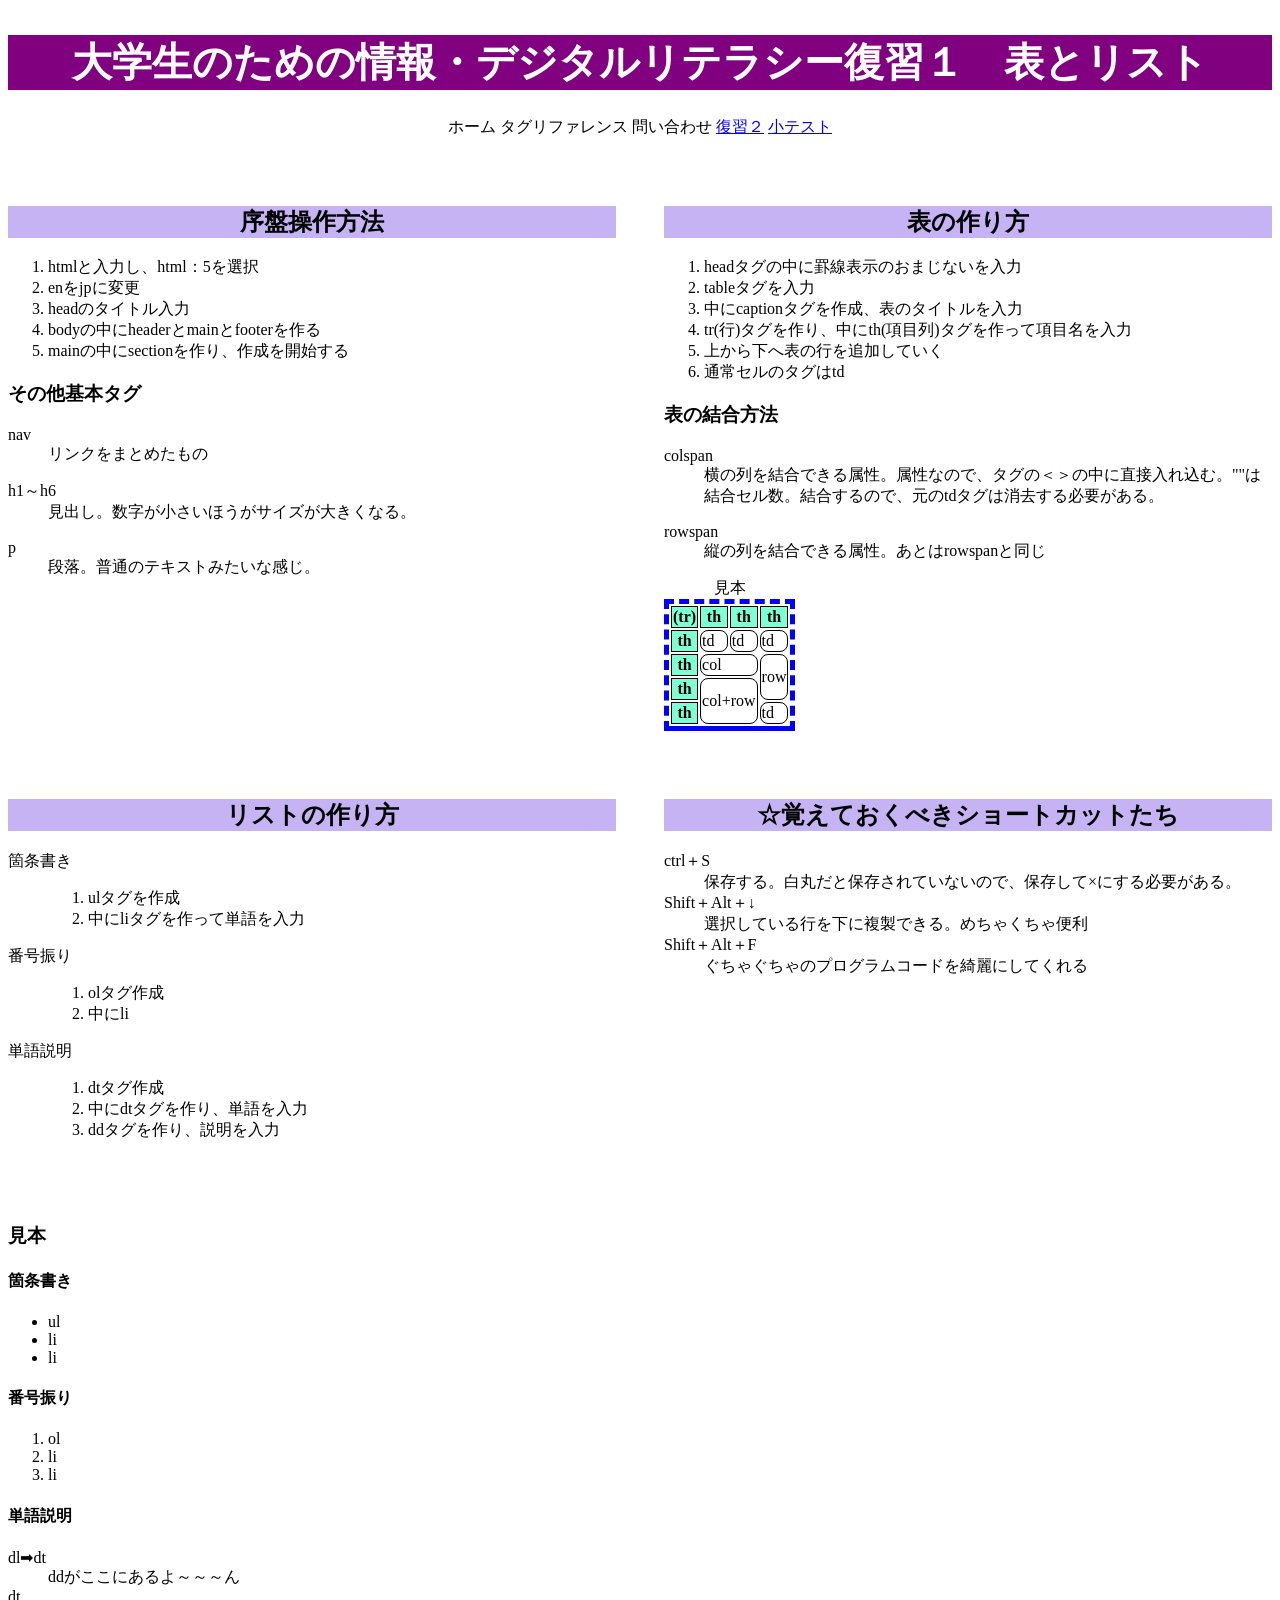
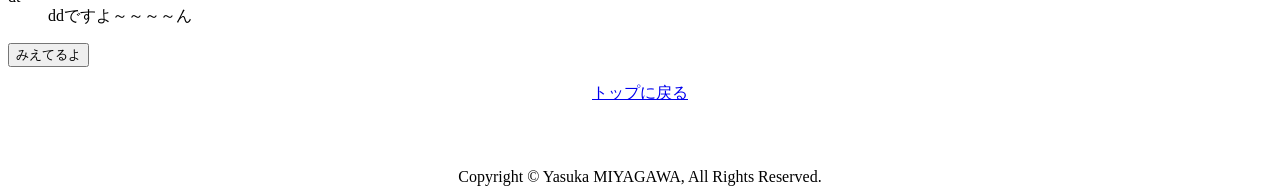
<file: index.html>
<!DOCTYPE html>
<html lang="jp">

<head>
    <meta charset="UTF-8">
    <meta name="viewport" content="width=device-width, initial-scale=1.0">
    <link rel="stylesheet" href="./index.css">
    <script src="./index.js"></script>
    <title>パソコン振り返り</title>
</head>

<body class="container">
    <header id="mog">
        <h1>大学生のための情報・デジタルリテラシー復習１　表とリスト</h1>
        <nav>
            ホーム
            タグリファレンス
            問い合わせ
            <a href="b.html" target="_blank">復習２</a>
            <a href="a.html" target="_blank">小テスト</a>
        </nav>
    </header>

    <main>
        <section>
            <h2>序盤操作方法</h2>
            <ol>
                <li>htmlと入力し、html：5を選択</li>
                <li>enをjpに変更</li>
                <li>headのタイトル入力</li>
                <li>bodyの中にheaderとmainとfooterを作る</li>
                <li>mainの中にsectionを作り、作成を開始する</li>
            </ol>
        </section>

        <section>
            <h3>その他基本タグ</h3>
            <dl>
                <dt>nav</dt>
                <dd>リンクをまとめたもの</dd>
            </dl>
            <dl>
                <dt>h1～h6</dt>
                <dd>見出し。数字が小さいほうがサイズが大きくなる。</dd>
            </dl>
            <dl>
                <dt>p</dt>
                <dd>段落。普通のテキストみたいな感じ。</dd>
            </dl>
        </section>
    </main>

    <section class="hyou">
        <h2>表の作り方</h2>
        <ol>
            <li>headタグの中に罫線表示のおまじないを入力</li>
            <li>tableタグを入力</li>
            <li>中にcaptionタグを作成、表のタイトルを入力</li>
            <li>tr(行)タグを作り、中にth(項目列)タグを作って項目名を入力</li>
            <li>上から下へ表の行を追加していく</li>
            <li>通常セルのタグはtd</li>
        </ol>
        <h3>表の結合方法</h3>
        <dl>
            <dt>colspan</dt>
            <dd>横の列を結合できる属性。属性なので、タグの＜＞の中に直接入れ込む。""は結合セル数。結合するので、元のtdタグは消去する必要がある。</dd>
        </dl>
        <dl>
            <dt>rowspan</dt>
            <dd>縦の列を結合できる属性。あとはrowspanと同じ</dd>
        </dl>
        <table>
            <caption>見本</caption>
            <tr>
                <th>(tr)</th>
                <th>th</th>
                <th>th</th>
                <th>th</th>
            </tr>
            <tr>
                <th>th</th>
                <td>td</td>
                <td>td</td>
                <td>td</td>
            </tr>
            <tr>
                <th>th</th>
                <td colspan="2">col</td>
                <td rowspan="2">row</td>
            </tr>
            <tr>
                <th>th</th>
                <td colspan="2" rowspan="2">col+row</td>
            </tr>
            <tr>
                <th>th</th>
                <td>td</td>
            </tr>
        </table>

    </section>

    <section class="list">
        <h2>リストの作り方</h2>
        <dl>
            <dt>箇条書き</dt>
            <dd>
                <ol>
                    <li>ulタグを作成</li>
                    <li>中にliタグを作って単語を入力</li>
                </ol>
            </dd>
            <dt>番号振り</dt>
            <dd>
                <ol>
                    <li>olタグ作成</li>
                    <li>中にli</li>
                </ol>
            </dd>
            <dt>単語説明</dt>
            <dd>
                <ol>
                    <li>dtタグ作成</li>
                    <li>中にdtタグを作り、単語を入力</li>
                    <li>ddタグを作り、説明を入力</li>
                </ol>
            </dd>
        </dl>
    </section>

    <section class="miho">
        <h3>見本</h3>
        <h4>箇条書き</h4>
        <ul>
            <li>ul</li>
            <li>li</li>
            <li>li</li>
        </ul>
        <h4>番号振り</h4>
        <ol>
            <li>ol</li>
            <li>li</li>
            <li>li</li>
        </ol>
        <h4>単語説明</h4>
        <dl>
            <dt>dl➡dt</dt>
            <dd>ddがここにあるよ～～～ん</dd>
            <dt>dt</dt>
            <dd>ddですよ～～～～ん</dd>
        </dl>


        <button onclick="aisatsu(1)">みえてるよ</button>

        <p><a href="#mog">トップに戻る</a></p>

    </section>

    <aside>
        <section>
            <h2>☆覚えておくべきショートカットたち</h2>
            <dl>
                <dt>ctrl＋S</dt>
                <dd>保存する。白丸だと保存されていないので、保存して×にする必要がある。</dd>
                <dt>Shift＋Alt＋↓</dt>
                <dd>選択している行を下に複製できる。めちゃくちゃ便利</dd>
                <dt>Shift＋Alt＋F</dt>
                <dd>ぐちゃぐちゃのプログラムコードを綺麗にしてくれる</dd>
            </dl>
        </section>

    </aside>





    <footer>
        Copyright &copy; Yasuka MIYAGAWA, All Rights Reserved.
    </footer>

</body>

</html>
</file>
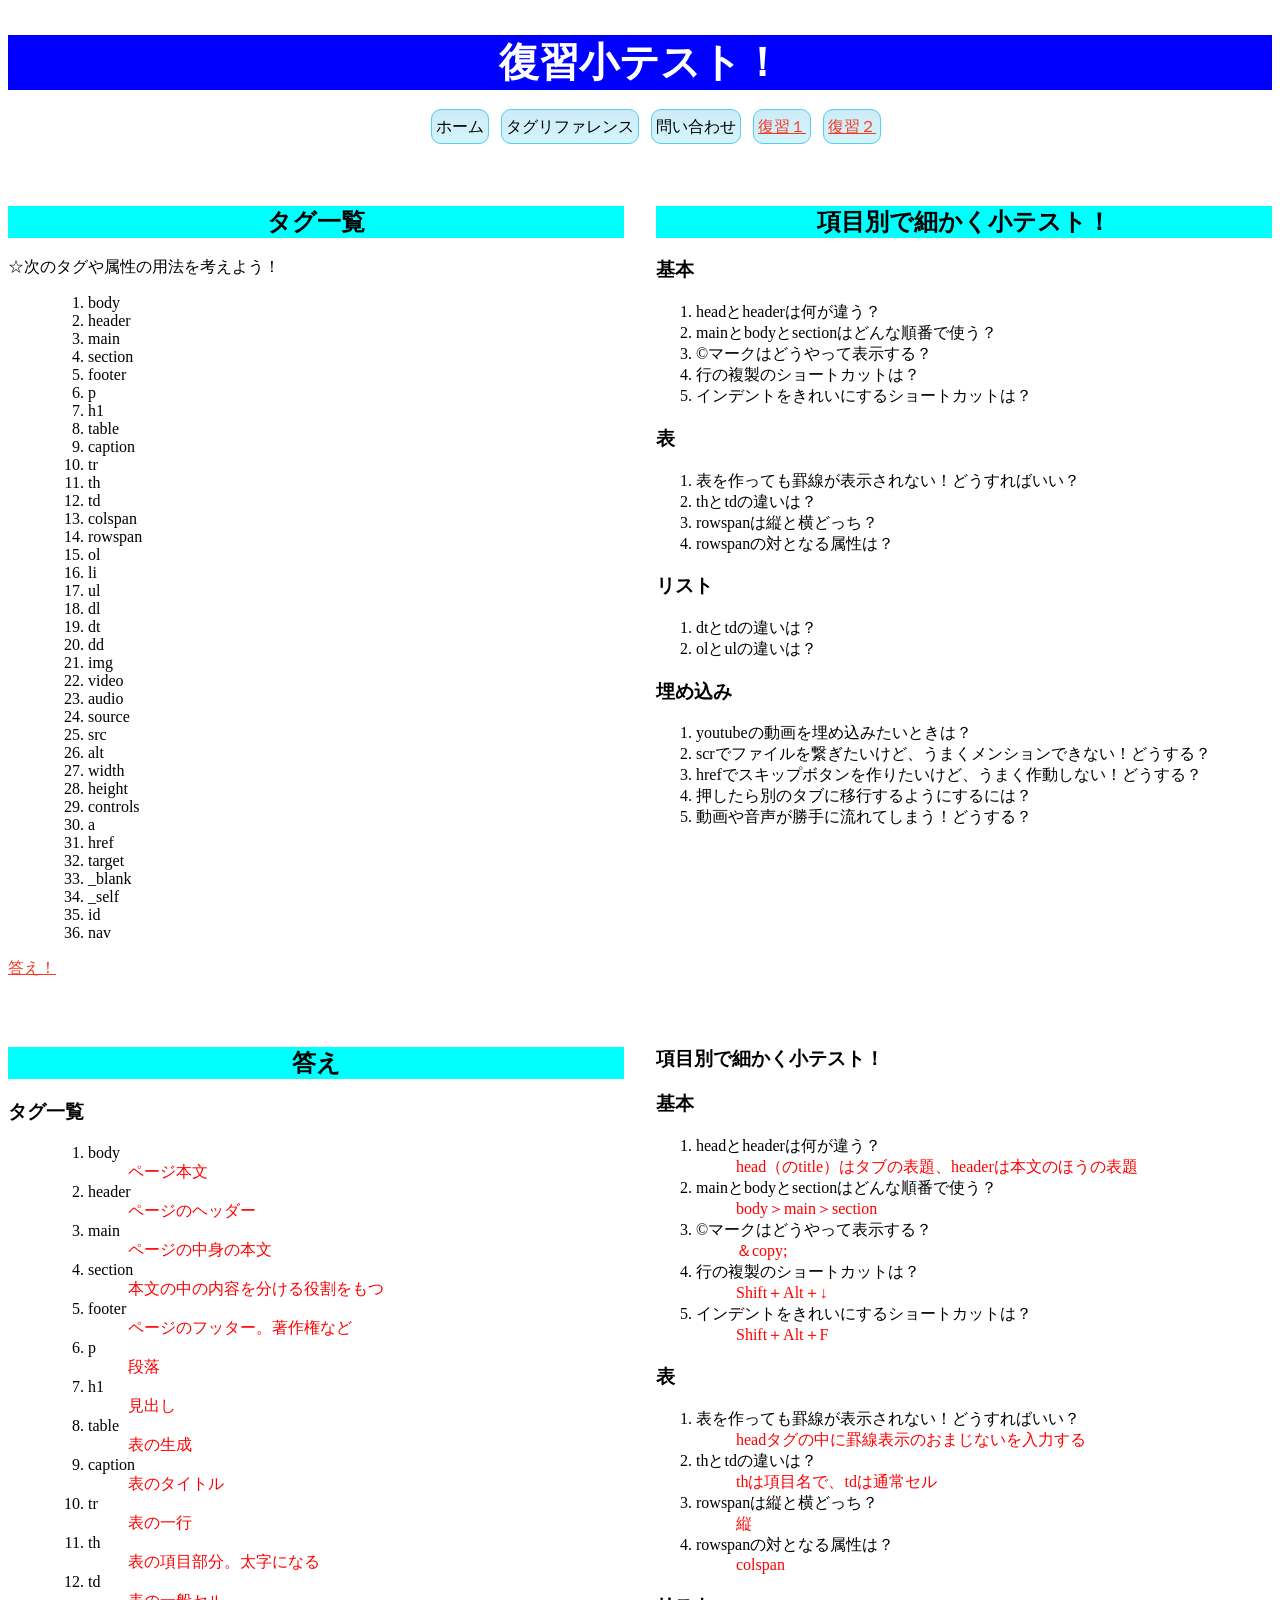
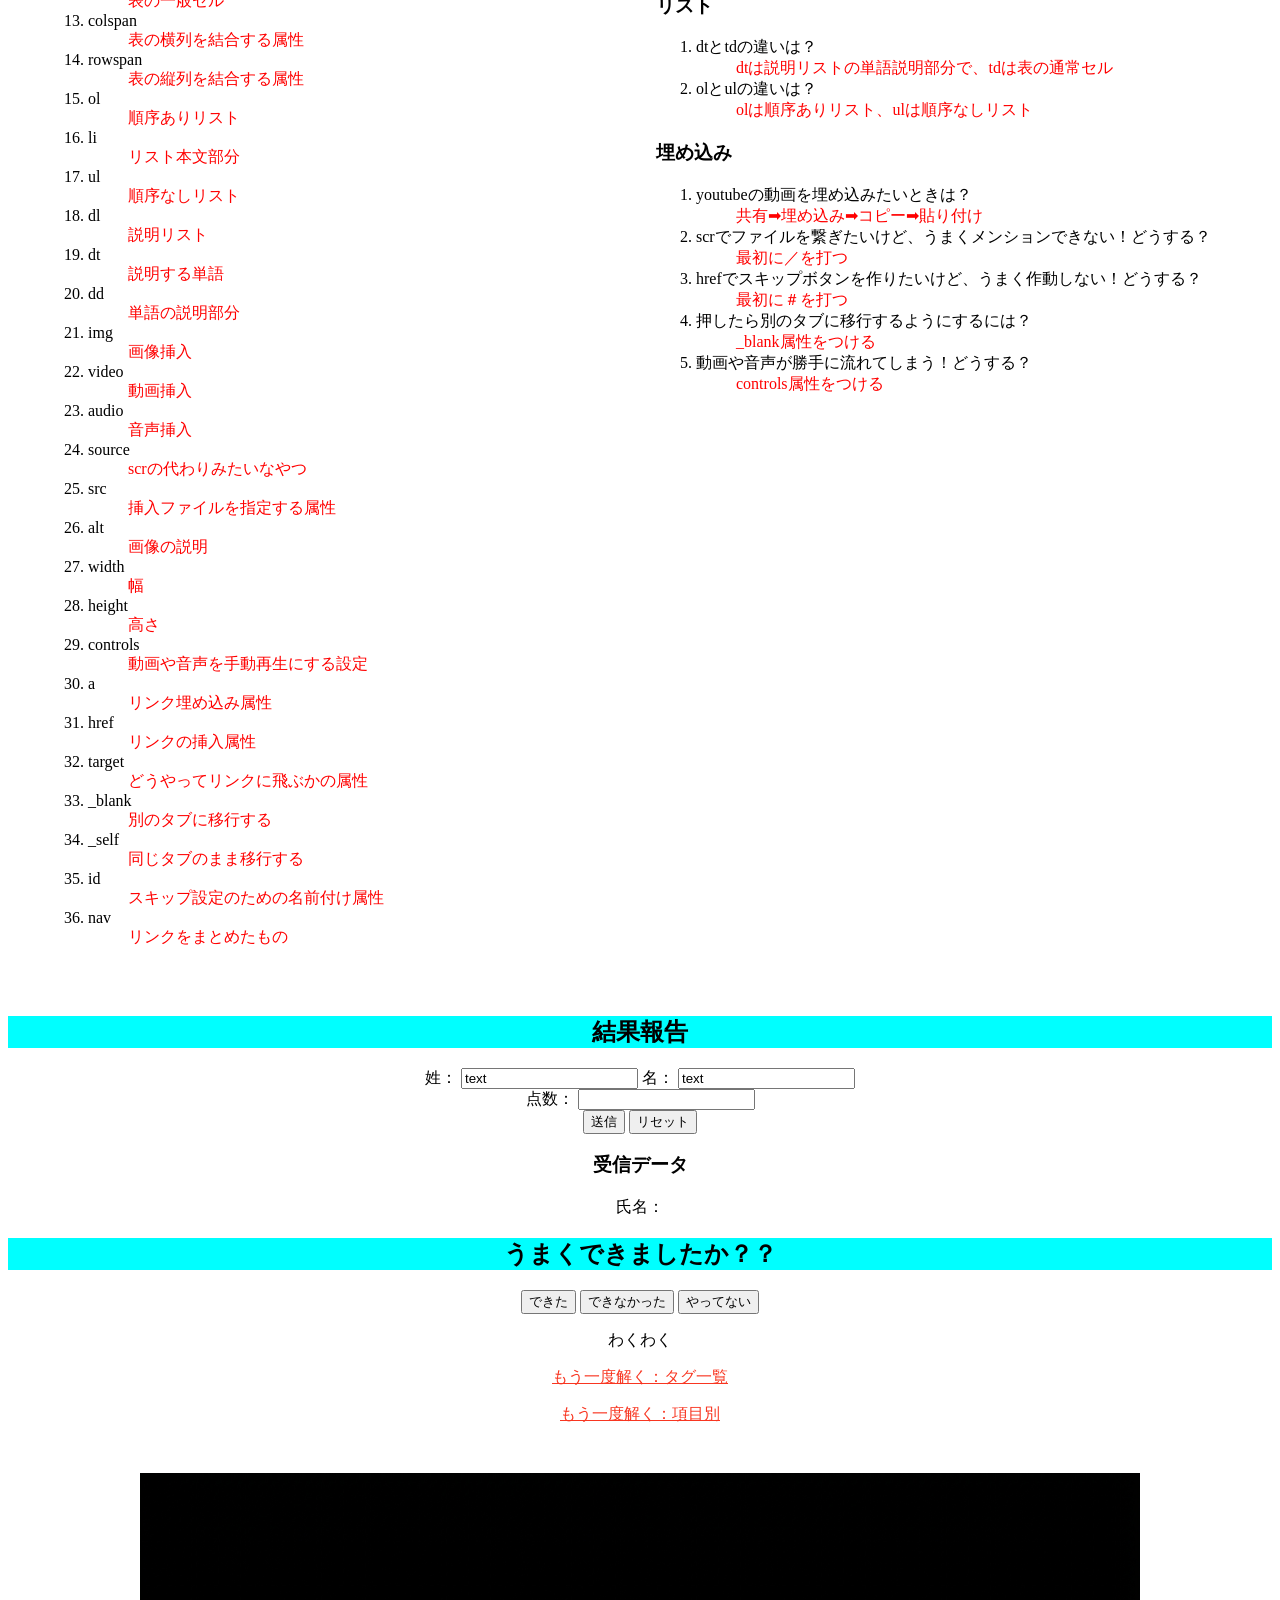
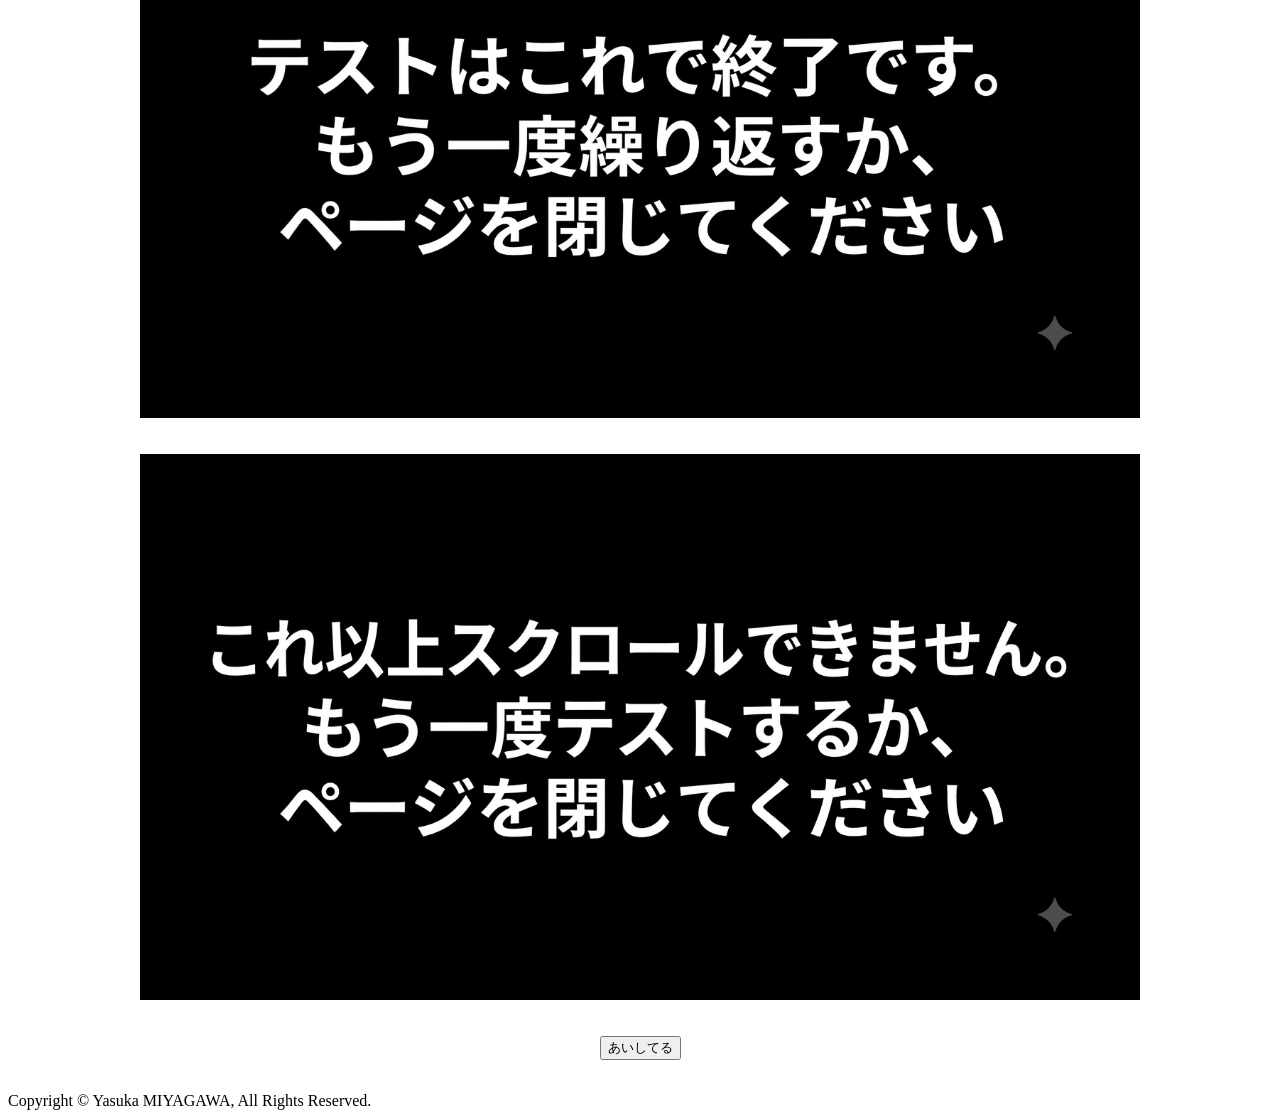
<file: a.html>
<!-- 提出する前にcheckの中にhtmlチェッカーの画像を入れる！ -->
<!-- 提出の時に課題のファイルをドライブに突っ込む -->
<!-- 分からんくなったときはディスコードに質問をぶち込む -->
<!-- 20日までに提出 -->

<!-- 使用機能：表＋リスト・画像埋め込み・リンク移動 -->

<!DOCTYPE html>
<html lang="jp">

<head>
    <meta charset="UTF-8">
    <meta name="viewport" content="width=device-width, initial-scale=1.0">
    <script src="./a.js" defer></script>
    <link rel="stylesheet" href="./a.css">
    <title>小テスト</title>
</head>

<body>
    <div class="container">
        <header>
            <h1>復習小テスト！</h1>
            <nav class="gnav">
                <ul>
                    <li>ホーム</li>
                    <li>タグリファレンス</li>
                    <li>問い合わせ</li>
                    <li><a href="index.html" target="_blank">復習１</a></li>
                    <li><a href="b.html" target="_blank">復習２</a></li>
                </ul>
            </nav>
        </header>


        <section class="tango">
            <h2 id="mon">タグ一覧</h2>
            <dl>
                <dt>☆次のタグや属性の用法を考えよう！</dt>
                <dd>
                    <ol>
                        <li>body</li>
                        <li>header</li>
                        <li>main</li>
                        <li>section</li>
                        <li>footer</li>
                        <li>p</li>
                        <li>h1</li>
                        <li>table</li>
                        <li>caption</li>
                        <li>tr</li>
                        <li>th</li>
                        <li>td</li>
                        <li>colspan</li>
                        <li>rowspan</li>
                        <li>ol</li>
                        <li>li</li>
                        <li>ul</li>
                        <li>dl</li>
                        <li>dt</li>
                        <li>dd</li>
                        <li>img</li>
                        <li>video</li>
                        <li>audio</li>
                        <li>source</li>
                        <li>src</li>
                        <li>alt</li>
                        <li>width</li>
                        <li>height</li>
                        <li>controls</li>
                        <li>a</li>
                        <li>href</li>
                        <li>target</li>
                        <li>_blank</li>
                        <li>_self</li>
                        <li>id</li>
                        <li>nav</li>
                    </ol>
                </dd>
            </dl>
            <p><a href="#kotae">答え！</a></p>
        </section>

        <section id="monge" class="komoku">
            <h2>項目別で細かく小テスト！</h2>
            <section>
                <h3>基本</h3>
                <ol>
                    <li>headとheaderは何が違う？</li>
                    <li>mainとbodyとsectionはどんな順番で使う？</li>
                    <li>&copy;マークはどうやって表示する？</li>
                    <li>行の複製のショートカットは？</li>
                    <li>インデントをきれいにするショートカットは？</li>
                </ol>
            </section>

            <h3>表</h3>
            <ol>
                <li>表を作っても罫線が表示されない！どうすればいい？</li>
                <li>thとtdの違いは？</li>
                <li>rowspanは縦と横どっち？</li>
                <li>rowspanの対となる属性は？</li>
            </ol>

            <section>
                <h3>リスト</h3>
                <ol>
                    <li>dtとtdの違いは？</li>
                    <li>olとulの違いは？</li>
                </ol>
            </section>

            <section>
                <h3>埋め込み</h3>
                <ol>
                    <li>youtubeの動画を埋め込みたいときは？</li>
                    <li>scrでファイルを繋ぎたいけど、うまくメンションできない！どうする？</li>
                    <li>hrefでスキップボタンを作りたいけど、うまく作動しない！どうする？</li>
                    <li>押したら別のタブに移行するようにするには？</li>
                    <li>動画や音声が勝手に流れてしまう！どうする？</li>
                </ol>
            </section>

        </section>

        <section class="koko" id="kotae">
            <h2>答え</h2>

            <h3>タグ一覧</h3>
            <dl>
                <dt></dt>
                <dd>
                    <ol>
                        <li>
                            body
                            <ul>
                                <li>ページ本文</li>
                            </ul>
                        </li>
                        <li>
                            header
                            <ul>
                                <li>ページのヘッダー</li>
                            </ul>
                        </li>
                        <li>
                            main
                            <ul>
                                <li>ページの中身の本文</li>
                            </ul>
                        </li>
                        <li>
                            section
                            <ul>
                                <li>本文の中の内容を分ける役割をもつ</li>
                            </ul>
                        </li>
                        <li>
                            footer
                            <ul>
                                <li>ページのフッター。著作権など</li>
                            </ul>
                        </li>
                        <li>
                            p
                            <ul>
                                <li>段落</li>
                            </ul>
                        </li>
                        <li>
                            h1
                            <ul>
                                <li>見出し</li>
                            </ul>
                        </li>
                        <li>
                            table
                            <ul>
                                <li>表の生成</li>
                            </ul>
                        </li>
                        <li>
                            caption
                            <ul>
                                <li>表のタイトル</li>
                            </ul>
                        </li>
                        <li>
                            tr
                            <ul>
                                <li>表の一行</li>
                            </ul>
                        </li>

                        <li>
                            th
                            <ul>
                                <li>表の項目部分。太字になる</li>
                            </ul>
                        </li>

                        <li>
                            td
                            <ul>
                                <li>表の一般セル</li>
                            </ul>
                        </li>

                        <li>
                            colspan
                            <ul>
                                <li>表の横列を結合する属性</li>
                            </ul>
                        </li>

                        <li>
                            rowspan
                            <ul>
                                <li>表の縦列を結合する属性</li>
                            </ul>
                        </li>

                        <li>
                            ol
                            <ul>
                                <li>順序ありリスト</li>
                            </ul>
                        </li>

                        <li>
                            li
                            <ul>
                                <li>リスト本文部分</li>
                            </ul>
                        </li>

                        <li>
                            ul
                            <ul>
                                <li>順序なしリスト</li>
                            </ul>
                        </li>

                        <li>
                            dl
                            <ul>
                                <li>説明リスト</li>
                            </ul>
                        </li>

                        <li>
                            dt
                            <ul>
                                <li>説明する単語</li>
                            </ul>
                        </li>

                        <li>
                            dd
                            <ul>
                                <li>単語の説明部分</li>
                            </ul>
                        </li>

                        <li>
                            img
                            <ul>
                                <li>画像挿入</li>
                            </ul>
                        </li>

                        <li>
                            video
                            <ul>
                                <li>動画挿入</li>
                            </ul>
                        </li>

                        <li>
                            audio
                            <ul>
                                <li>音声挿入</li>
                            </ul>
                        </li>

                        <li>
                            source
                            <ul>
                                <li>scrの代わりみたいなやつ</li>
                            </ul>
                        </li>

                        <li>
                            src
                            <ul>
                                <li>挿入ファイルを指定する属性</li>
                            </ul>
                        </li>

                        <li>
                            alt
                            <ul>
                                <li>画像の説明</li>
                            </ul>
                        </li>

                        <li>
                            width
                            <ul>
                                <li>幅</li>
                            </ul>
                        </li>

                        <li>
                            height
                            <ul>
                                <li>高さ</li>
                            </ul>
                        </li>

                        <li>
                            controls
                            <ul>
                                <li>動画や音声を手動再生にする設定</li>
                            </ul>
                        </li>

                        <li>
                            a
                            <ul>
                                <li>リンク埋め込み属性</li>
                            </ul>
                        </li>

                        <li>
                            href
                            <ul>
                                <li>リンクの挿入属性</li>
                            </ul>
                        </li>

                        <li>
                            target
                            <ul>
                                <li>どうやってリンクに飛ぶかの属性</li>
                            </ul>
                        </li>

                        <li>
                            _blank
                            <ul>
                                <li>別のタブに移行する</li>
                            </ul>
                        </li>

                        <li>
                            _self
                            <ul>
                                <li>同じタブのまま移行する</li>
                            </ul>
                        </li>

                        <li>
                            id
                            <ul>
                                <li>スキップ設定のための名前付け属性</li>
                            </ul>
                        </li>

                        <li>
                            nav
                            <ul>
                                <li>リンクをまとめたもの</li>
                            </ul>
                        </li>

                    </ol>
                </dd>
            </dl>
        </section>

        <section class="mimi">
            <h3>項目別で細かく小テスト！</h3>
            <section>
                <h3>基本</h3>
                <ol>
                    <li>
                        headとheaderは何が違う？
                        <ul>
                            <li>head（のtitle）はタブの表題、headerは本文のほうの表題</li>
                        </ul>
                    </li>

                    <li>
                        mainとbodyとsectionはどんな順番で使う？
                        <ul>
                            <li>body＞main＞section</li>
                        </ul>
                    </li>

                    <li>
                        &copy;マークはどうやって表示する？
                        <ul>
                            <li>＆copy;</li>
                        </ul>
                    </li>

                    <li>
                        行の複製のショートカットは？
                        <ul>
                            <li>Shift＋Alt＋↓</li>
                        </ul>
                    </li>

                    <li>
                        インデントをきれいにするショートカットは？
                        <ul>
                            <li>Shift＋Alt＋F</li>
                        </ul>
                    </li>
                </ol>
            </section>

            <section>
                <h3>表</h3>
                <ol>
                    <li>
                        表を作っても罫線が表示されない！どうすればいい？
                        <ul>
                            <li>headタグの中に罫線表示のおまじないを入力する</li>
                        </ul>
                    </li>

                    <li>
                        thとtdの違いは？
                        <ul>
                            <li>thは項目名で、tdは通常セル</li>
                        </ul>
                    </li>

                    <li>
                        rowspanは縦と横どっち？
                        <ul>
                            <li>縦</li>
                        </ul>
                    </li>

                    <li>
                        rowspanの対となる属性は？
                        <ul>
                            <li>colspan</li>
                        </ul>
                    </li>

                </ol>
            </section>

            <section>
                <h3>リスト</h3>
                <ol>
                    <li>
                        dtとtdの違いは？
                        <ul>
                            <li>dtは説明リストの単語説明部分で、tdは表の通常セル</li>
                        </ul>
                    </li>

                    <li>
                        olとulの違いは？
                        <ul>
                            <li>olは順序ありリスト、ulは順序なしリスト</li>
                        </ul>
                    </li>
                </ol>
            </section>

            <section>
                <h3>埋め込み</h3>
                <ol>
                    <li>
                        youtubeの動画を埋め込みたいときは？
                        <ul>
                            <li>共有➡埋め込み➡コピー➡貼り付け</li>
                        </ul>
                    </li>

                    <li>
                        scrでファイルを繋ぎたいけど、うまくメンションできない！どうする？
                        <ul>
                            <li>最初に／を打つ</li>
                        </ul>
                    </li>

                    <li>
                        hrefでスキップボタンを作りたいけど、うまく作動しない！どうする？
                        <ul>
                            <li>最初に＃を打つ</li>
                        </ul>
                    </li>

                    <li>
                        押したら別のタブに移行するようにするには？
                        <ul>
                            <li>_blank属性をつける</li>
                        </ul>
                    </li>

                    <li>
                        動画や音声が勝手に流れてしまう！どうする？
                        <ul>
                            <li>controls属性をつける</li>
                        </ul>
                    </li>
                </ol>
            </section>


        </section>


        <section class="hoho">
            <h2>結果報告</h2>
            <div>
                <label for="lastname">姓：</label>
                <input type="text" id="lastname" name="surname" placeholder="宮川" value="text">

                <label>
                    名：
                    <input type="text" value="text" id="firstname" name="firstname" required>
                </label>

                <div>
                    <label for="tel">点数：</label>
                    <input type="tel" name="tel" id="tel">
                </div>

                <div>
                    <input id="send_data" type="submit" value="送信">
                    <input type="reset" value="リセット">
                </div>

                <h3>受信データ</h3>
                <div>
                    氏名：
                    <span id="display-surname"></span>
                    <span id="display-firstname"></span>
                </div>

                <h2>うまくできましたか？？</h2>

                <button onclick="kakunin(0)">できた</button>
                <button onclick="kakunin(1)">できなかった</button>
                <button onclick="kakunin(2)">やってない</button>

                <p id="kakukaku">わくわく</p>

                <p><a href="#mon">もう一度解く：タグ一覧</a></p>
                <p><a href="#monge">もう一度解く：項目別</a></p>

        </section>

        <section class="keikoku">
            <img src="メッセージ１.png" alt="これ以上スクロールするな" width="1000">
        </section>

        <section class="keke">
            <img src="メッセージ２.png" alt="これ以上スクロールするな" width="1000">
        </section>

        <section class="aiai">
            <button onclick="aisatsu(1)">あいしてる</button>
            <p id="ehe">
                にがさないにがさないにがさないにがさないにがさないにがさないにがさないにがさないにがさないにがさないにがさないにがさないにがさないにがさないにがさないにがさないにがさないにがさないにがさないにがさないにがさないにがさないにがさないにがさないにがさないにがさないにがさないにがさないにがさないにがさないにがさないにがさないにがさないにがさないにがさないにがさないにがさないにがさないにがさないにがさないにがさないにがさないにがさないにがさないにがさないにがさないにがさないにがさないにがさないにがさないにがさないにがさないにがさないにがさないにがさないにがさないにがさないにがさないにがさないにがさないにがさないにがさないにがさないにがさないにがさないにがさないにがさないにがさないにがさないにがさないにがさないにがさないにがさないにがさないにがさないにがさないにがさないにがさないにがさないにがにがさないにがさないにがさないにがさないにがさないにがさないにがさないにがさないにがさないにがさないにがさないにがさないにがさないにがさないにがさないにがさないにがさないにがさないにがさないにがさないにがさないにがさないにがさないにがさないにがさないにがさないにがさないにがさないにがさないにがさないにがさないにがさないにがさないにがさないにがさないにがさないにがさないにがさないにがさないにがさないにがさないにがさないにがさないにがさないにがさないにがさないにがさないにがさないにがさないにがさないにがさないにがさないにがさないにがさないにがさないにがさないにがさないにがさないにがさないにがさないにがさないにがさないにがさないにがさないにがさないにがさないにがさないにがさないにがさないにがさないにがさないにがさないにがさないにがさないにがさないにがさないにがさないにがさないにがさないにがさないにがさないにがさないにがさないにがさないにがさないにがさないにがさないにがさないにがさないにがさないにがさないにがさないにがさないにがさないにがさないにがさないvにがさないにがさないにがさないにがさないにがさないにがさないにがさないにがさないにがさないにがさないにがさないにがさないにがさないにがさないにがさないにがさないにがさないにがさないにがさないにがさないにがさないにがさないにがさないにがさないvにがさないにがさないにがさないにがさないにがさないにがさないにがさないにがさないにがさないにがさないにがさないにがさないにがさないにがさないにがさないにがさないにがさないにがさないにがさないにがさないにがさないにがさないにがさないにが
            </p>
        </section>

        <footer>
            Copyright &copy; Yasuka MIYAGAWA, All Rights Reserved.
        </footer>

        <script>
            document.getElementById("send_data").onclick = function () {
                // フォームの値を取得
                const surname = document.getElementById("lastname").value;
                const firstname = document.getElementById("firstname").value;

                // 取得した値でHTMLを変更
                document.getElementById("display-surname").innerText = surname
                document.getElementById("display-firstname").innerText = firstname
            }
        </script>

    </div>

    <script src="https://ajax.googleapis.com/ajax/libs/jquery/3.7.1/jquery.min.js"></script>


</body>

</html>
</file>
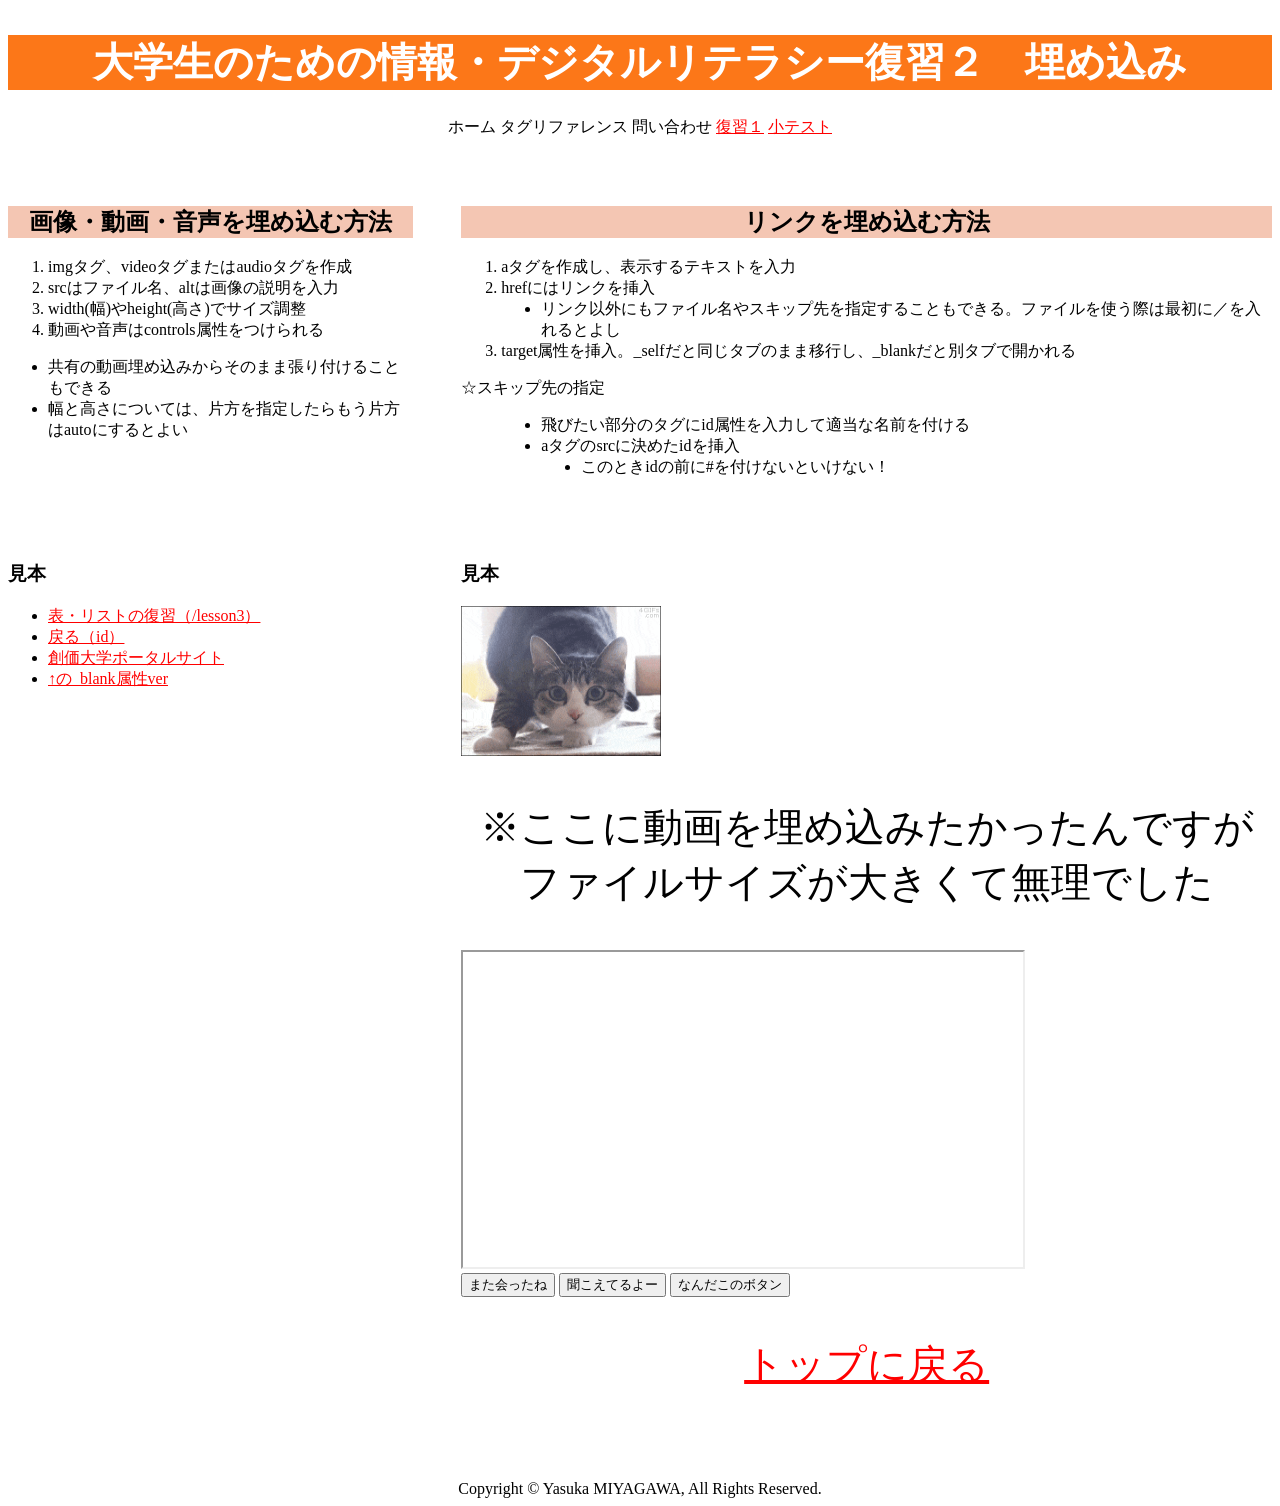
<file: b.html>
<!DOCTYPE html>
<html lang="jp">

<head>
    <meta charset="UTF-8">
    <meta name="viewport" content="width=device-width, initial-scale=1.0">
    <script src="./b.js"></script>
    <link rel="stylesheet" href="./b.css">
    <title>パソコン振り返り</title>
</head>

<body class="container">
    <header id="momo">
        <h1>大学生のための情報・デジタルリテラシー復習２　埋め込み</h1>
        <nav>
            ホーム
            タグリファレンス
            問い合わせ
            <a href="index.html" target="_blank">復習１</a>
            <a href="a.html" target="_blank">小テスト</a>
        </nav>
    </header>

    <main>
        <section>
            <h2>画像・動画・音声を埋め込む方法</h2>
            <ol>
                <li>imgタグ、videoタグまたはaudioタグを作成</li>
                <li>srcはファイル名、altは画像の説明を入力</li>
                <li>width(幅)やheight(高さ)でサイズ調整</li>
                <li>動画や音声はcontrols属性をつけられる</li>
            </ol>
            <ul>
                <li>共有の動画埋め込みからそのまま張り付けることもできる</li>
                <li>幅と高さについては、片方を指定したらもう片方はautoにするとよい</li>
            </ul>
        </section>
    </main>

    <aside>
        <section>
            <h3>見本</h3>
            <img src="neko.gif" alt="猫とおじさん" width="200" height="150">
            <p>※ここに動画を埋め込みたかったんですがファイルサイズが大きくて無理でした</p>
            <iframe width="560" height="315" src="https://www.youtube.com/embed/2CdXxvQmQZ0?si=nkCh4ghbW1s73QlK"
                title="YouTube video player"></iframe>
        </section>

        <button onclick="aisatsu(0)">また会ったね</button>
        <button onclick="aisatsu(1)">聞こえてるよー</button>
        <button onclick="aisatsu(2)">なんだこのボタン</button>

        <p><a href="#momo">トップに戻る</a></p>
    </aside>

    <section class="link">
        <h2>リンクを埋め込む方法</h2>
        <ol>
            <li>aタグを作成し、表示するテキストを入力</li>
            <li>
                hrefにはリンクを挿入
                <ul>
                    <li>リンク以外にもファイル名やスキップ先を指定することもできる。ファイルを使う際は最初に／を入れるとよし</li>
                </ul>
            </li>
            <li>target属性を挿入。_selfだと同じタブのまま移行し、_blankだと別タブで開かれる</li>
        </ol>
        <dl>
            <dt>☆スキップ先の指定</dt>
            <dd>
                <ul>
                    <li>飛びたい部分のタグにid属性を入力して適当な名前を付ける</li>
                    <li>
                        aタグのsrcに決めたidを挿入
                        <ul>
                            <li>このときidの前に#を付けないといけない！</li>
                        </ul>
                    </li>
                </ul>
            </dd>
        </dl>
        
    </section>

    <section class="miho">
        <h3>見本</h3>
        <ul>
            <li><a href="/lesson3/index.html">表・リストの復習（/lesson3）</a></li>
            <li><a href="#momo">戻る（id）</a></li>
            <li><a href="https://plas.soka.ac.jp/csp/plas/login.csp">創価大学ポータルサイト</a></li>
            <li><a href="https://plas.soka.ac.jp/csp/plas/login.csp">↑の_blank属性ver</a></li>
        </ul>
        

    </section>

    <footer>
        Copyright &copy; Yasuka MIYAGAWA, All Rights Reserved.
    </footer>
</body>

</html>
</file>
<file: index.css>
@charset "utf-8";



h1 {
    color: white;
    background-color: purple;
    font-size: 40px;
    text-align: center;
}

nav {
    text-align: center;
}

h2 {
    background-color: rgb(197, 179, 244);
    text-align: center;
}

.container {
    display: grid;
    grid-template-columns: 1fr 1fr;
    gap: 3em;
    grid-template-areas:
        "header-A header-A"
        "main-A main-B"
        "aside-A aside-B"
        "aside-C aside-C"
        "footer-A footer-A";
}

header {
    grid-area: header-A;
}

main {
    grid-area: main-A;
}

.hyou {
    grid-area: main-B;
}

.list {
    grid-area: aside-A;
}

aside {
    grid-area: aside-B;
}

.miho {
    grid-area: aside-C;
}

footer {
    grid-area: footer-A;
    text-align: center;
}

p {
    text-align: center;
}

table {
    border-top: 5px dashed blue;
    border-right: 5px dashed blue;
    border-bottom: 5px solid blue;
    border-left: 5px dashed blue;
}

th {
    border: 1px solid black;
    background-color: aquamarine;
}

td {
    border: 1px solid black;
    border-radius: 8px;
}
</file>
<file: a.css>
@charset "utf-8";


h1 {
    color: white;
    background-color: blue;
    font-size: 40px;
    text-align: center;
}

nav {
    text-align: center;
}

h2 {
    background-color: aqua;
    text-align: center;
}

section.koko>dl>dd>ol>li>ul>li {
    color: red;
    list-style: none;
}

section.mimi>section>ol>li>ul>li {
    color: red;
    list-style: none;
}

a:link {
    color: rgb(248, 54, 33);
}

a:visited {
    color: rgb(255, 38, 222);
}

a:hover {
    font-size: 1.5em;
}

/* クラスを選択するときは最初にドットをつける */
.container {
    display: grid;
    grid-template-columns: 1fr 1fr;
    gap: 2em;
    grid-template-areas:
        "header-A header-A"
        "main-A main-B"
        "aside-A aside-B"
        "aside-C aside-C"
        "aside-D aside-D"
        "aside-E aside-E"
        "aside-F aside-F"
        "footer-A footer-A"
    ;
}

header {
    grid-area: header-A;
}

.tango {
    grid-area: main-A;
}

.komoku {
    grid-area: main-B;
}

.koko {
    grid-area: aside-A;
}

.mimi {
    grid-area: aside-B;
}

.hoho {
    grid-area: aside-C;
    text-align: center;
}

.keikoku {
    grid-area: aside-D;
    text-align: center;
}

.keke {
    grid-area: aside-E;
    text-align: center;
}

.aiai {
    grid-area: aside-F;
    text-align: center;
}

footer {
    grid-area: footer-A;
}

.gnav>ul {
    list-style: none;
}

.gnav>ul>li {
    /* ボックスモデルの変更 */
    display: inline;

    margin: 0 8px 0 0;
    padding: 8px 4px;

    border: 0.5px solid #57cff0;
    border-radius: 10px;

    background: linear-gradient(#cdebf7, #d4f5fc);
    /* グラデーションにできる↑ */
}

#ehe {
    background-image: url(./ホラー.png);
    background-repeat: repeat;
    background-size: 100%;
}
</file>
<file: b.css>
@charset "utf-8";



h1 {
    color: white;
    background-color: rgb(252, 119, 24);
    font-size: 40px;
    text-align: center;
}

nav {
    text-align: center;
}

h2 {
    background-color: rgb(244, 198, 179);
    text-align: center;
}

ul {
    list-style: disc;
}

.container {
    display: grid;
    grid-template-columns: 1fr 2fr;
    gap: 3em;
    grid-template-areas:
        "header-A header-A"
        "main-A main-B"
        "aside-A aside-B"
        "footer-A footer-A";
}

header {
    grid-area: header-A;
}

main {
    grid-area: main-A;
}

.list {
    grid-area: main-B;
}

.miho {
    grid-area: aside-A;
}

aside {
    grid-area: aside-B;
}

footer {
    grid-area: footer-A;
    text-align: center;
}

p {
    text-align: center;
    font-size: 40px;
}


a:link {
    color: red;
}

a:visited {
    color: rgb(52, 18, 84);
}

a:hover {
    font-size: 2em;
}
</file>
